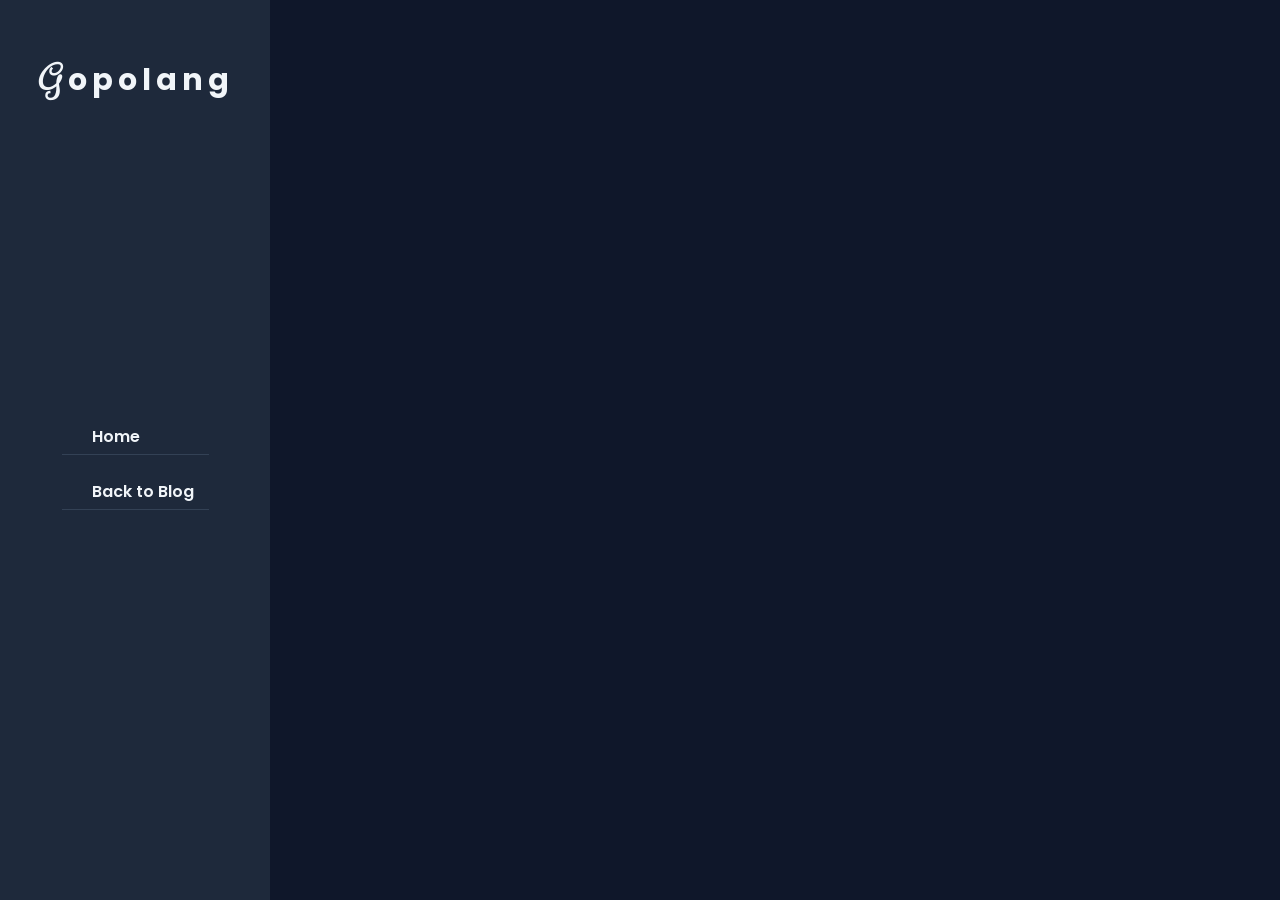
<file: blog/customer-churn-prediction.html>
<!DOCTYPE html>
<html lang="en">
<head>
    <meta charset="UTF-8">
    <meta name="viewport" content="width=device-width, initial-scale=1.0">
    <title>Building a Customer Churn Prediction System</title>
    <link rel="stylesheet" href="../frontend/assets/css/style.css">
    <link rel="stylesheet" href="../frontend/assets/css/color-1.css">
</head>
<body>
    <div class="main-container">
        <div class="aside">
            <div class="logo">
                <a href="../index.html"><span>G</span>opolang</a>
            </div>
            <ul class="nav">
                <li><a href="../index.html#home"><i class="fa fa-home"></i> Home</a></li>
                <li><a href="../index.html#blog"><i class="fa fa-arrow-left"></i> Back to Blog</a></li>
            </ul>
        </div>
        
        <div class="main-content">
            <section class="blog-post section">
                <div class="container">
                    <div class="row">
                        <div class="blog-post-content">
                            <div class="blog-post-header">
                                <div class="blog-meta">
                                    <span class="blog-date">March 15, 2024</span>
                                    <span class="blog-category">Machine Learning</span>
                                </div>
                                <h1>Building a Customer Churn Prediction System</h1>
                                <p class="blog-intro">
                                    A deep dive into creating a machine learning model that predicts customer churn with 85% accuracy using Random Forest and advanced feature engineering techniques.
                                </p>
                            </div>
                            
                            <div class="blog-post-body">
                                <h2>Introduction</h2>
                                <p>
                                    Customer churn is one of the most critical metrics for any subscription-based business. 
                                    In this article, I'll walk you through the complete process of building a churn prediction 
                                    system that helped identify at-risk customers with 85% accuracy.
                                </p>
                                
                                <h2>Data Understanding</h2>
                                <p>
                                    The dataset contained 10,000 customer records with features like:
                                </p>
                                <ul>
                                    <li>Demographic information (age, location)</li>
                                    <li>Usage patterns (login frequency, feature usage)</li>
                                    <li>Customer service interactions</li>
                                    <li>Subscription details (plan type, tenure)</li>
                                </ul>
                                
                                <h2>Feature Engineering</h2>
                                <p>
                                    The key to achieving high accuracy was thoughtful feature engineering:
                                </p>
                                <pre><code># Creating engagement score
df['engagement_score'] = (df['login_frequency'] * df['feature_usage']) / df['tenure']

# Customer service risk score
df['service_risk'] = df['support_tickets'] / df['tenure_months']
                                </code></pre>
                                
                                <h2>Model Selection</h2>
                                <p>
                                    After testing multiple algorithms, Random Forest performed best:
                                </p>
                                <ul>
                                    <li>Accuracy: 85%</li>
                                    <li>Precision: 82%</li>
                                    <li>Recall: 78%</li>
                                    <li>F1-Score: 80%</li>
                                </ul>
                                
                                <h2>Key Learnings</h2>
                                <p>
                                    1. **Feature engineering matters more than algorithm choice**
                                    <br>
                                    2. **Business context is crucial** - understanding why customers churn
                                    <br>
                                    3. **Model interpretability** - stakeholders need to understand predictions
                                </p>
                                
                                <h2>Conclusion</h2>
                                <p>
                                    Building an effective churn prediction system requires a combination of technical 
                                    skills and business understanding. The 85% accuracy we achieved demonstrates that 
                                    with proper feature engineering and model selection, machine learning can provide 
                                    significant business value.
                                </p>
                                
                                <div class="blog-post-footer">
                                    <div class="blog-tags">
                                        <span class="tag">Machine Learning</span>
                                        <span class="tag">Random Forest</span>
                                        <span class="tag">Feature Engineering</span>
                                        <span class="tag">Python</span>
                                    </div>
                                    <div class="blog-navigation">
                                        <a href="../index.html#blog" class="btn">← Back to Blog</a>
                                    </div>
                                </div>
                            </div>
                        </div>
                    </div>
                </div>
            </section>
        </div>
    </div>
</body>
</html>
</file>
<file: frontend/assets/css/style.css>
﻿@import url('https://fonts.googleapis.com/css2?family=Clicker+Script&family=Poppins:wght@200;300;400;500;600;700&family=JetBrains+Mono:wght@400;500;600&display=swap');

:root{
    --bg-black-900:#0f172a;
    --bg-black-100:#1e293b;
    --bg-black-50:#334155;
    --text-black-900:#f1f5f9;
    --text-black-700:#cbd5e1;
    --skin-color:#3b82f6;
    --accent-color:#10b981;
    --warning-color:#f59e0b;
    --danger-color:#ef4444;
}

html {
    overflow-x: hidden;
    width: 100%;
}

body{
    overflow-x: hidden;
    line-height: 1.5;
    font-size: 16px;
    font-family: 'Poppins', sans-serif;
    background: var(--bg-black-900);
    margin: 0;
}

/* Technical Typography */
.code-font {
    font-family: 'JetBrains Mono', monospace;
}

/* Enhanced headings with technical feel */
h1, h2, h3, h4, h5, h6 {
    font-family: 'Poppins', sans-serif;
    font-weight: 600;
    color: var(--text-black-900);
}

/* Tech stats and badges */
.tech-badge, .stat-number, .portfolio-tech span {
    font-family: 'JetBrains Mono', monospace;
}

*{
    margin: 0;
    padding: 0;
    outline: none;
    box-sizing: border-box;
}

::before,::after{
    box-sizing: border-box;
}

ul{
    list-style: none;
}

.section{
    background: var(--bg-black-900);
    min-height: 100vh;
    display: block;
    padding: 0 30px 30px 30px;
    opacity: 1;
    position: relative;
    z-index: 0;
    margin: 0;
    border: none;
}

.hidden{
    display: none !important;
}

.main-content{
    overflow-x: hidden;
    margin-left: 270px;
    overflow-y: auto;
    height: 100vh;
    scroll-behavior: smooth;
}

.padd-15{
    padding-left: 15px;
    padding-right: 15px;
}

.container{
    max-width: 1100px;
    width: 100%;
    margin: auto;
}

.section .container{
    padding-top: 60px;
    padding-bottom: 70px;
}

/* ── Section Dividers ── */
.section-divider{
    display: flex;
    align-items: center;
    justify-content: center;
    padding: 10px 30px;
    background: var(--bg-black-900);
    position: relative;
    overflow: visible;
}

.divider-line{
    flex: 1;
    height: 2px;
    background: linear-gradient(90deg, transparent, var(--skin-color), var(--accent-color), transparent);
    opacity: 0;
    transform: scaleX(0);
    transition: opacity 1s ease, transform 1s cubic-bezier(.22,1,.36,1);
    position: relative;
}

.divider-line::after{
    content: '';
    position: absolute;
    top: -2px;
    left: 0;
    right: 0;
    height: 6px;
    background: linear-gradient(90deg, transparent, rgba(59,130,246,0.4), transparent);
    filter: blur(4px);
    opacity: 0;
    transition: opacity 1s ease 0.3s;
}

.section-divider.in-view .divider-line{
    opacity: 1;
    transform: scaleX(1);
}

.section-divider.in-view .divider-line::after{
    opacity: 1;
}

.divider-icon{
    display: flex;
    align-items: center;
    justify-content: center;
    width: 44px;
    height: 44px;
    border-radius: 50%;
    border: 2px solid transparent;
    background: linear-gradient(var(--bg-black-900), var(--bg-black-900)) padding-box,
                linear-gradient(135deg, var(--skin-color), var(--accent-color)) border-box;
    color: var(--skin-color);
    font-size: 14px;
    margin: 0 20px;
    flex-shrink: 0;
    opacity: 0;
    transform: scale(0) rotate(-180deg);
    transition: opacity 0.5s ease 0.5s, transform 0.6s cubic-bezier(.34,1.56,.64,1) 0.5s;
}

.section-divider.in-view .divider-icon{
    opacity: 1;
    transform: scale(1) rotate(0deg);
    animation: dividerPulse 2.5s ease-in-out infinite;
}

.divider-icon i{
    animation: bounceDown 1.5s ease-in-out infinite;
}

@keyframes bounceDown{
    0%, 100%{ transform: translateY(0); }
    50%{ transform: translateY(4px); }
}

@keyframes dividerPulse{
    0%, 100%{ box-shadow: 0 0 10px rgba(59, 130, 246, 0.2), 0 0 30px rgba(59, 130, 246, 0.0); }
    50%{ box-shadow: 0 0 15px rgba(59, 130, 246, 0.4), 0 0 40px rgba(59, 130, 246, 0.15); }
}

/* Spark particles */
.spark{
    position: absolute;
    width: 4px;
    height: 4px;
    border-radius: 50%;
    background: var(--skin-color);
    opacity: 0;
    pointer-events: none;
    filter: blur(1px);
}

.section-divider.in-view .spark{
    animation: sparkBurst 1.2s ease-out forwards;
}

.s1{ left: 50%; top: 50%; animation-delay: 0.5s !important; }
.s2{ left: 50%; top: 50%; animation-delay: 0.6s !important; }
.s3{ left: 50%; top: 50%; animation-delay: 0.7s !important; }
.s4{ left: 50%; top: 50%; animation-delay: 0.55s !important; }
.s5{ left: 50%; top: 50%; animation-delay: 0.65s !important; }
.s6{ left: 50%; top: 50%; animation-delay: 0.75s !important; }

@keyframes sparkBurst{
    0%{ opacity: 1; transform: translate(0, 0) scale(1); }
    100%{ opacity: 0; transform: translate(var(--tx, 30px), var(--ty, -20px)) scale(0); }
}

.s1{ --tx: -50px; --ty: -15px; background: var(--skin-color); }
.s2{ --tx: 50px; --ty: -10px; background: var(--accent-color); }
.s3{ --tx: -30px; --ty: 15px; background: var(--skin-color); }
.s4{ --tx: 40px; --ty: 12px; background: var(--accent-color); }
.s5{ --tx: -60px; --ty: -5px; background: var(--warning-color); }
.s6{ --tx: 60px; --ty: 5px; background: var(--warning-color); }

/* ── Floating Dot Navigation ── */
.dot-nav{
    position: fixed;
    right: 20px;
    top: 50%;
    transform: translateY(-50%);
    z-index: 100;
    display: flex;
    flex-direction: column;
    gap: 16px;
    align-items: flex-end;
}

.dot-nav-item{
    display: flex;
    align-items: center;
    gap: 10px;
    text-decoration: none;
    cursor: pointer;
    position: relative;
}

.dot-nav-item::after{
    content: '';
    width: 10px;
    height: 10px;
    border-radius: 50%;
    border: 2px solid var(--bg-black-50);
    background: transparent;
    transition: all 0.4s cubic-bezier(.34,1.56,.64,1);
    flex-shrink: 0;
}

.dot-nav-item:hover::after{
    border-color: var(--skin-color);
    transform: scale(1.3);
}

.dot-nav-item.active::after{
    border-color: var(--skin-color);
    background: var(--skin-color);
    transform: scale(1.3);
    box-shadow: 0 0 10px rgba(59, 130, 246, 0.5);
}

.dot-label{
    font-size: 12px;
    font-weight: 500;
    color: var(--text-black-700);
    white-space: nowrap;
    opacity: 0;
    transform: translateX(10px);
    transition: all 0.3s ease;
    pointer-events: none;
    background: var(--bg-black-100);
    padding: 4px 10px;
    border-radius: 4px;
    border: 1px solid var(--bg-black-50);
}

.dot-nav-item:hover .dot-label{
    opacity: 1;
    transform: translateX(0);
}

/* ── Section Scroll-In Animations ── */
.section .section-title{
    opacity: 0;
    transform: translateX(-50px);
    filter: blur(6px);
    transition: opacity 0.7s ease-out, transform 0.7s ease-out, filter 0.7s ease-out;
}

.section.in-view .section-title{
    opacity: 1;
    transform: translateX(0);
    filter: blur(0);
}

.section .row{
    opacity: 0;
    transform: translateY(50px) scale(0.97);
    filter: blur(4px);
    transition: opacity 0.8s ease-out 0.15s, transform 0.8s ease-out 0.15s, filter 0.8s ease-out 0.15s;
}

.section.in-view .row{
    opacity: 1;
    transform: translateY(0) scale(1);
    filter: blur(0);
}

.section .row:nth-child(2){ transition-delay: 0.25s; }
.section .row:nth-child(3){ transition-delay: 0.35s; }
.section .row:nth-child(4){ transition-delay: 0.45s; }
.section .row:nth-child(5){ transition-delay: 0.55s; }

/* Hide dot-nav on mobile */
@media (max-width:1199px){
    .dot-nav{ display: none; }
}

.section-title{
    flex: 0 0 100%;
    max-width: 100%;
    margin-bottom: 60px;
}

.section-title h2{
    font-size: 40px;
    color: var(--text-black-900);
    font-weight: 700;
    position: relative;
}

.section-title h2::before{
    content: '';
    height: 4px;
    width: 50px;
    background-color: var(--skin-color);
    position: absolute;
    top: 100%;
    left: 0;
}

.section-title h2::after{
    content: '';
    height: 4px;
    width: 25px;
    background-color: var(--skin-color);
    position: absolute;
    top: 100%;
    left: 0;
    margin-top: 8px;
}

.row{
    display: flex;
    flex-wrap: wrap;
    margin-left: -15px;
    margin-right: -15px;
    position: relative;
}

.btn{
    text-decoration: none;
    font-size: 16px;
    font-weight: 600;
    padding: 14px 40px;
    color: white;
    border-radius: 50px;
    display: inline-block;
    white-space: nowrap;
    border: none;
    background: linear-gradient(135deg, var(--skin-color), var(--accent-color));
    transition: all 0.4s ease;
    position: relative;
    overflow: hidden;
    box-shadow: 0 4px 15px rgba(59, 130, 246, 0.3);
    text-transform: uppercase;
    letter-spacing: 1px;
}

.btn::before{
    content: '';
    position: absolute;
    top: 0;
    left: -100%;
    width: 100%;
    height: 100%;
    background: linear-gradient(90deg, transparent, rgba(255,255,255,0.2), transparent);
    transition: left 0.5s ease;
}

.btn:hover::before{
    left: 100%;
}

.btn:hover{
    transform: translateY(-2px);
    box-shadow: 0 8px 25px rgba(59, 130, 246, 0.4);
}

.btn-secondary{
    background: transparent;
    border: 2px solid var(--skin-color);
    color: var(--skin-color);
    box-shadow: 0 4px 15px rgba(59, 130, 246, 0.1);
}

.btn-secondary:hover{
    background: var(--skin-color);
    color: white;
    transform: translateY(-2px);
    box-shadow: 0 8px 25px rgba(59, 130, 246, 0.3);
}

.btn-group{
    display: flex;
    gap: 20px;
    margin-top: 25px;
    margin-bottom: 25px;
}

.shadow-dark{
    box-shadow: 0 0 20px rgb(48, 46, 0.15);
}

/*aside*/
.aside{
    width: 270px;
    background: var(--bg-black-100);
    position: fixed;
    left: 0;
    top: 0;
    padding: 30px;
    height: 100%;
    border-right: 1px solid var(--bg--black-50);
    display: flex;
    justify-content: center;
    align-items: center;
    z-index: 10; 
    transition: left 0.3s ease-in-out;
}

.aside .logo{
    position: absolute;
    top: 50px;
    font-size: 30px;
    text-transform: capitalize;
}

.logo a, .logo a:active, .logo a:hover {
    text-decoration: none; /* Ensures underline is removed in all states */
}

.aside .logo a{
    color: var(--text-black-900);
    font-weight: 700;
    padding: 15px 20px;
    font-size: 30px;
    letter-spacing: 5px;
    position: relative;
}

.aside .logo a span{
    font-family: 'Clicker Script', cursive;
    font-size: 40px;
}

.aside .nav-toggler{
    height: 40px;
    width: 45px;
    border: 1px solid var(--bg-black-50);
    cursor: pointer;
    position: fixed;
    left: 300px;
    top: 20px;
    border-radius: 5px;
    background: var(--bg-black-100);
    display: none;
    align-items: center;
    justify-content: center;
    transition: all 0.3s ease;
}

.aside .nav-toggler span{
    height: 2px;
    width: 18px;
    background: var(--skin-color);
    display: inline-block;
    position: relative;
}

.aside .nav-toggler.open span{
    background-color: transparent;
}

.aside .nav-toggler span::before{
    content: '';
    height: 2px;
    width: 18px;
    background: var(--skin-color);
    position: absolute;
    top: -6px;
    left: 0;
}

.aside .nav-toggler.open span::before{
    transform: rotate(45deg);
    top: 0;
}

.aside .nav-toggler span::after{
    content: '';
    height: 2px;
    width: 18px;
    background: var(--skin-color);
    position: absolute;
    top: 6px;
    left: 0;
}

.aside .nav-toggler.open span::after{
    transform: rotate(-45deg);
    top: 0;
}

.aside .nav{
    margin-top: 50px;
}

.aside .nav li{
    margin-bottom: 20px;
    display: block;
}

.nav a, .nav a:active, .nav a:hover {
    text-decoration: none; /* Removes underline */
}

.aside .nav li a{
    font-size: 16px;
    font-weight: 600;
    display: block;
    border-bottom: 1px solid var(--bg-black-50);
    color: var(--text-black-900);
    padding: 5px 15px;
}

.aside .nav li a.active{
    color: var(--skin-color);
}

.aside .nav li a i{
    margin-right: 15px;
}

/*Home*/

.home{
    min-height: 100vh;
    display: flex;
    color: var(--text-black-900);
}

.home .home-info{
    flex: 0 0 60%;
    max-width: 60%;
}

h3.hello{
    font-size: 28px;
    margin: 15px 0;
}

h3.hello span{
    font-family: 'Clicker Script' , cursive;
    font-size: 30px;
    font-weight: 700;
    color: var(--skin-color);
}

h3.my-profession{
    font-size: 30px;
    margin: 15px 0;
}

.typing{
    color: var(--skin-color);
}

.home-info p{
    margin-bottom: 70px;
    font-size: 20px;
    color: var(--text-black-700);
}

.home .home-img{
    flex: 0 0 40%;
    max-width: 40%;  
    text-align: center;
    position: relative;
}

.home .home-img img{
    margin: auto;
    height: 400px;
    border-radius: 5px;
}

/*About*/
.about .about-content{
    flex: 0 0 100%;
    max-width: 100%;
}

.about .about-content .about-text{
    flex: 0 0 100%;
    max-width: 100%;
}

.about .about-content .about-text h3 {
    font-size: 24px;
    margin-bottom: 15px;
    font-weight: 700;
    color: var(--text-black-900);
}

.about .about-content .about-text h3 span{
    color: var(--skin-color);
}

.about .about-content .about-text p{
    font-size: 16px;
    line-height: 25px;
    color: var(--text-black-700);
}

.about .about-content .personal-info{
    flex: 0 0 60%;
    max-width: 60%; 
    margin-top: 40px;
}

.about .about-content .personal-info .info-item{
    flex: 0 0 50%;
    max-width: 50%; 
}

.about .about-content .personal-info .info-item p{
    font-family: 600;
    padding: 10px 0;
    font-size: 16px;
    color: var(--text-black-900);
    border-bottom: 1px solid var(--bg-black-50);
}

.about .about-content .personal-info .info-item p span{
    font-weight: 400;
    color: var(--text-black-700);
    margin-left: 4px;
    display: inline-block;
}

.about .about-content .personal-info .buttons{
    margin-top: 30px;
}

.about .about-content .personal-info .buttons .btn{
    margin-top: 10px;
}

.about .about-content .skills{
    flex: 0 0 40%;
    max-width: 40%;
    margin-top: 40px;
}

.about .about-content .skills .skill-item{
    flex: 0 0 100%;
    max-width: 100%;
    margin-bottom: 20px;
}

.about .about-content .skills .skill-item h5{
    line-height: 40px;
    font-weight: 600;
    font-size: 16px;
    color: var(--text-black-900);
    text-transform: capitalize;
}

.about .about-content .skills .skill-item .progress{
    background-color: var(--bg-black-50);
    height: 7px;
    border-radius: 4px;
    width: 100%;
    position: relative;
}

.about .about-content .skills .skill-item .progress .progress-in{
    position: absolute;
    left: 0;
    top: o;
    height: 100%;
    border-radius: 4px;
    background-color: var(--skin-color);
}

.about .about-content .skills .skill-item .skill-percent{
    position: absolute;
    right: 0;
    color: var(--text-black-900);
    top: -40px;
    font-weight: 400;
    line-height: 40px;
}

.about .about-content .education,
.about .about-content .experience{
    flex: 0 0 50%;
    max-width: 50%;
    margin-top: 30%;
}

.about .about-content .h3.title{
    -webkit-flow-into: 24px;
    margin-bottom: 30px;
    font-weight: 700;
    color: var(--text-black-900);
}

.about .about-content .timeline-box{
    flex: 0 0 100%;
    max-width: 100;
}

.about .about-content .timeline{
    background-color: var(--bg-black-100);
    padding: 30px 15px;
    border: 1px solid var(--bg-black-50);
    border-radius: 10px;
    width: 100%;
    position: relative;
}

.about .about-content .timeline .timeline-item{
    position: relative;
    padding-left: 37px;
    padding-bottom: 50px;
}

.about .about-content .timeline .timeline-item:last-child{
    padding-bottom: 0;
}

.about .about-content .timeline .timeline-item::before{
    content: '';
    width: 1px;
    position: absolute;
    height: 100%;
    left: 7px;
    top: 0;
    background-color: var(--skin-color);
}


.about .about-content .timeline .timeline-item .circle-dot{
position: absolute;
left: 0;
top: 0;
height: 15px;
width: 15px;
border-radius: 50%;
background-color: var(--skin-color);
}

.about .about-content .timeline .timeline-date{
    font-weight: 400;
    font-size: 14px;
    margin-bottom: 12px;
    color: var(--text-black-700);
}

.about .about-content .timeline .timeline-date .fa{
    margin-right: 5px;
}

.about .about-content .timeline .timeline-title{
    font-weight: 700;
    font-size: 18px;
    margin-bottom: 15px;
    text-transform: capitalize;
    color: var(--text-black-900);
}

.about .about-content .timeline .timeline-text{
    line-height: 25px;
    font-size: 16px;
    text-align: justify;
    color: var(--text-black-700);
}

/* Services */
.service .container{
    padding-bottom: 40px;
}

/* Services Heading */
.services-heading {
    text-align: center;
    margin-bottom: 40px;
    flex: 0 0 100%;
    max-width: 100%;
}

.services-heading h2 {
    font-size: 32px;
    font-weight: 600;
    color: var(--text-black-900);
    margin-bottom: 10px;
}

.services-heading p {
    font-size: 16px;
    color: var(--text-black-700);
    max-width: 600px;
    margin: 0 auto;
}

.service .service-item{
    margin-bottom: 30px;
    flex: 0 0 33.33%;
    max-width: 33.33%;
}

.service .service-item .service-item-inner{
    background-color: var(--bg-black-100);
    border: 1px solid var(--bg-black-50);
    border-radius: 10px;
    overflow: hidden;
    transition: all 0.3s ease;
}

.service .service-item .service-item-inner:hover{
    transform: translateY(-5px);
    box-shadow: 0 10px 30px rgba(59, 130, 246, 0.2);
}

.service-img {
    height: 200px;
    overflow: hidden;
    position: relative;
}

.service-img img {
    width: 100%;
    height: 100%;
    object-fit: cover;
    transition: transform 0.3s ease;
}

.service .service-item .service-item-inner:hover .service-img img {
    transform: scale(1.1);
}

.service-content {
    padding: 25px 20px;
    text-align: center;
}

.section .service-item .service-item-inner .icon{
    height: 60px;
    width: 60px;
    border-radius: 50%;
    display: inline-flex;
    align-items: center;
    justify-content: center;
    margin: 0 auto 20px;
    background: rgba(59, 130, 246, 0.1);
    border: 2px solid var(--skin-color);
    transition: all 0.3s ease;
}

.service .service-item .service-item-inner .icon .fa{
    font-size: 28px;
    color: var(--skin-color);
    transition: all 0.3s ease;
}

.service .service-item .service-item-inner:hover .icon{
    background: var(--skin-color);
    transform: scale(1.1);
}

.service .service-item .service-item-inner:hover .icon .fa{
    color: #ffffff;
}

.service .service-item .service-item-inner h4{
    font-size: 20px;
    margin-bottom: 15px;
    color: var(--text-black-900);
    font-weight: 600;
}

.service .service-item .service-item-inner p{
    font-size: 15px;
    color: var(--text-black-700);
    line-height: 1.6;
}

/*portfolio*/
.portfolio .container{
    padding-bottom: 40px;
}

.portfolio .portfolio-heading{
    flex: 0 0 100%;
    max-width: 100%;
    margin-bottom: 40px;
}

.portfolio .portfolio-heading h2{
    color: var(--text-black-900);
    font-weight: 500;
}

.portfolio .portfolio-item{
    flex: 0 0 33.33%;
    max-width: 33.33%;
    margin-bottom: 30px;
}

.portfolio .portfolio-item-inner{
    border: 6px solid var(--bg-black-100);
    border-radius: 10px;
    overflow: hidden;
    cursor: pointer;
}

.portfolio .portfolio-item-inner .portfolio-img img{
    width: 100%;
    display: block;
}

/*Contact*/

.contact-title{
    color: var(--skin-color);
    text-align: center;
    font-size: 25px;
    margin-bottom: 20px;
}

.contact-sub-title{
    color: var(--text-black-900);
    text-align: center;
    font-size: 15px;
    margin-bottom: 60px;
}

.contact .contact-info-item{
    flex: 0 0 25%;
    max-width: 25%;
    text-align: center;
    margin-bottom: 60px;
}

.contact .contact-info-item .icon{
    display: inline-block;
}

.contact .contact-info-item .icon .fa{
    font-size: 25px;
    color: var(--skin-color);
}

.contact .contact-info-item .icon .fa-linkedin,
.contact .contact-info-item .icon .fa-github {
    font-size: 25px;
    color: var(--skin-color);
}

.contact .contact-info-item h4{
    font-size: 18px;
    font-weight: 700;
    color: var(--text-black-900);
    text-transform: capitalize;
    margin: 15px 0 5px;
}

.contact-info-item a {
    text-decoration: none;  /* Removes underline */
    color: var(--skin-color); /* Matches your theme color */
    font-weight: 600; /* Makes text bolder */
    text-transform: lowercase; /* Ensures consistency */
    transition: color 0.3s ease-in-out; /* Smooth hover effect */
}

.contact-info-item a:hover {
    color: var(--text-black-900); /* Changes color on hover */
    text-decoration: underline; /* Adds underline when hovered */
}


.contact ,.contact-info-item p{
    font-size: 16px;
    line-height: 25px;
    color: var(--text-black-700);
    text-transform: capitalize;
    margin: 15px 0 5px;
}

.contact .contact-info-item p{
    font-size: 16px;
    line-height: 25px;
    color: var(--text-black-700);
    font-weight: 400;
}

.contact .contact-form{
    flex: 0 0 100%;
    max-width: 100%;
}

.contact .contact-form .col-6{
    flex: 0 0 50%;
    max-width: 50%;
}

.contact .contact-form .col-12{
    flex: 0 0 110%;
    max-width: 100%;
}

.contact .contact-form .form-item{
    margin-bottom: 30px;
}

.contact .contact-form .form-item .form-control{
    width: 100%;
    height: 50px;
    border-radius: 25px;
    background: var(--bg-black-100);
    border: 1px solid var(--bg-black-50);
    padding: 10px 25px;
    font-size: 16px;
    color: var(--text-black-700);
    transition: all 0.3s ease;
}

.contact .contact-form .form-item .form-control:focus{
    box-shadow: 0 0 20px rgba(48, 46, 77, 0.15);
}

.contact .contact-form .form-item textarea.form-control{
    height: 140px;
}

.contact .contact-form .btn{
    height: 50px;
    padding: 0 50px;
}

#formMessage {
    text-align: center;
    font-size: 14px;
    margin-top: 10px;
}

/* Portfolio Enhancements */
.portfolio-heading {
    text-align: center;
    margin-bottom: 40px;
}

.portfolio-heading h2 {
    font-size: 32px;
    font-weight: 600;
    color: var(--text-black-900);
    margin-bottom: 10px;
}

.portfolio-heading p {
    font-size: 16px;
    color: var(--text-black-700);
    max-width: 600px;
    margin: 0 auto;
}

.portfolio-item {
    flex: 0 0 33.33%;
    max-width: 33.33%;
    margin-bottom: 30px;
}

.portfolio-item-inner {
    border-radius: 10px;
    overflow: hidden;
    transition: all 0.3s ease;
    background: var(--bg-black-100);
}

.portfolio-item-inner:hover {
    transform: translateY(-10px);
    box-shadow: 0 10px 30px rgba(0, 0, 0, 0.1);
}

.portfolio-img {
    height: 200px;
    overflow: hidden;
}

.portfolio-img img {
    width: 100%;
    height: 100%;
    object-fit: cover;
    transition: transform 0.3s ease;
}

.portfolio-item-inner:hover .portfolio-img img {
    transform: scale(1.1);
}

.portfolio-info {
    padding: 20px;
}

.portfolio-info h4 {
    font-size: 18px;
    font-weight: 600;
    color: var(--text-black-900);
    margin-bottom: 10px;
}

.portfolio-info p {
    font-size: 14px;
    color: var(--text-black-700);
    line-height: 1.6;
    margin-bottom: 15px;
}

.portfolio-tech {
    display: flex;
    flex-wrap: wrap;
    gap: 8px;
    margin-bottom: 15px;
}

.portfolio-tech span {
    background: var(--bg-black-50);
    color: var(--text-black-700);
    padding: 4px 12px;
    border-radius: 15px;
    font-size: 12px;
    font-weight: 500;
}

.portfolio-links {
    display: flex;
    gap: 10px;
}

.portfolio-links .btn {
    padding: 8px 16px;
    font-size: 14px;
    border-radius: 20px;
}

.portfolio-links .btn-secondary {
    background: transparent;
    border: 1px solid var(--skin-color);
    color: var(--skin-color);
}

.portfolio-links .btn-secondary:hover {
    background: var(--skin-color);
    color: #ffffff;
}

/* Hero Buttons */
.hero-buttons {
    display: flex;
    gap: 15px;
    margin-top: 20px;
}

.btn-secondary {
    background: transparent;
    border: 2px solid var(--skin-color);
    color: var(--skin-color);
}

.btn-secondary:hover {
    background: var(--skin-color);
    color: #ffffff;
}

/* Blog Section Styles */
.blog-heading {
    text-align: center;
    margin-bottom: 40px;
}

.blog-heading h2 {
    font-size: 32px;
    font-weight: 600;
    color: var(--text-black-900);
    margin-bottom: 10px;
}

.blog-heading p {
    font-size: 16px;
    color: var(--text-black-700);
    max-width: 600px;
    margin: 0 auto;
}

.blog-item {
    flex: 0 0 33.33%;
    max-width: 33.33%;
    margin-bottom: 30px;
}

.blog-item-inner {
    border-radius: 10px;
    overflow: hidden;
    transition: all 0.3s ease;
    background: var(--bg-black-100);
}

.blog-item-inner:hover {
    transform: translateY(-5px);
    box-shadow: 0 10px 30px rgba(0, 0, 0, 0.1);
}

.blog-img {
    height: 250px;
    overflow: hidden;
}

.blog-img img {
    width: 100%;
    height: 100%;
    object-fit: cover;
    transition: transform 0.3s ease;
}

.blog-item-inner:hover .blog-img img {
    transform: scale(1.05);
}

.blog-info {
    padding: 20px;
}

.blog-meta {
    display: flex;
    justify-content: space-between;
    align-items: center;
    margin-bottom: 15px;
}

.blog-date {
    font-size: 14px;
    color: var(--text-black-700);
}

.blog-category {
    background: var(--skin-color);
    color: #ffffff;
    padding: 4px 12px;
    border-radius: 15px;
    font-size: 12px;
    font-weight: 500;
}

.blog-info h4 {
    font-size: 18px;
    font-weight: 600;
    color: var(--text-black-900);
    margin-bottom: 10px;
}

.blog-info h4 a {
    color: var(--text-black-900);
    transition: color 0.3s ease;
}

.blog-info h4 a:hover {
    color: var(--skin-color);
}

.blog-info p {
    font-size: 14px;
    color: var(--text-black-700);
    line-height: 1.6;
    margin-bottom: 15px;
}


.btn-small {
    text-decoration: none;
    font-size: 13px;
    font-weight: 600;
    padding: 8px 20px;
    color: white;
    border-radius: 30px;
    display: inline-block;
    white-space: nowrap;
    border: none;
    background: linear-gradient(135deg, var(--skin-color), var(--accent-color));
    transition: all 0.3s ease;
    letter-spacing: 0.3px;
}

.btn-small:hover {
    transform: translateY(-1px);
    box-shadow: 0 4px 12px rgba(59, 130, 246, 0.3);
}
.btn-sm {
    padding: 6px 16px;
    font-size: 14px;
    border-radius: 20px;
}

/* Data Science Visual Elements */
.data-science-bg {
    position: absolute;
    top: 0;
    left: 0;
    right: 0;
    bottom: 0;
    overflow: hidden;
    z-index: -1;
}

.floating-elements {
    position: relative;
    width: 100%;
    height: 100%;
}

.data-point {
    position: absolute;
    width: 8px;
    height: 8px;
    background: var(--skin-color);
    border-radius: 50%;
    animation: float 6s ease-in-out infinite;
    box-shadow: 0 0 10px rgba(59, 130, 246, 0.5);
}

.data-line {
    position: absolute;
    width: 40px;
    height: 2px;
    background: linear-gradient(90deg, transparent, var(--accent-color), transparent);
    animation: pulse 4s ease-in-out infinite;
}

.chart-bar {
    position: absolute;
    width: 8px;
    background: linear-gradient(180deg, var(--skin-color), var(--accent-color));
    border-radius: 4px;
    animation: grow 3s ease-in-out infinite;
}

@keyframes float {
    0%, 100% { transform: translateY(0px); }
    50% { transform: translateY(-20px); }
}

@keyframes pulse {
    0%, 100% { opacity: 0.3; }
    50% { opacity: 1; }
}

@keyframes grow {
    0%, 100% { height: 40px; }
    50% { height: 80px; }
}

/* Tech Badge */
.tech-badge {
    display: inline-flex;
    align-items: center;
    gap: 8px;
    background: rgba(59, 130, 246, 0.1);
    border: 1px solid var(--skin-color);
    color: var(--skin-color);
    padding: 8px 16px;
    border-radius: 20px;
    font-size: 14px;
    font-weight: 500;
    margin-bottom: 20px;
    animation: glow 2s ease-in-out infinite;
}

@keyframes glow {
    0%, 100% { box-shadow: 0 0 5px rgba(59, 130, 246, 0.3); }
    50% { box-shadow: 0 0 20px rgba(59, 130, 246, 0.6); }
}

/* Tech Stats */
.tech-stats{
    display: flex;
    gap: 25px;
    margin-top: 0;
}

.stat-item {
    text-align: center;
    padding: 20px;
    background: rgba(59, 130, 246, 0.1);
    border: 1px solid rgba(59, 130, 246, 0.3);
    border-radius: 15px;
    transition: all 0.3s ease;
    min-width: 120px;
}

.stat-item:hover {
    transform: translateY(-5px);
    background: rgba(59, 130, 246, 0.15);
    box-shadow: 0 10px 25px rgba(59, 130, 246, 0.2);
}

.stat-number {
    display: block;
    font-size: 28px;
    font-weight: 700;
    color: var(--skin-color);
    font-family: 'JetBrains Mono', monospace;
    margin-bottom: 5px;
}

.stat-label {
    display: block;
    font-size: 12px;
    color: var(--text-black-700);
    text-transform: uppercase;
    letter-spacing: 1px;
}

/* Data Visualization Container */
.data-viz-container {
    position: relative;
    width: 100%;
    height: 100%;
    display: flex;
    align-items: center;
    justify-content: center;
}

.neural-network {
    position: absolute;
    top: 0;
    left: 0;
    width: 100%;
    height: 100%;
    opacity: 0.3;
}

.layer {
    position: absolute;
    display: flex;
    flex-direction: column;
    gap: 20px;
}

.input-layer {
    left: 10%;
    top: 50%;
    transform: translateY(-50%);
}

.hidden-layer {
    left: 50%;
    top: 50%;
    transform: translate(-50%, -50%);
}

.output-layer {
    right: 10%;
    top: 50%;
    transform: translateY(-50%);
}

.node {
    width: 12px;
    height: 12px;
    background: var(--skin-color);
    border-radius: 50%;
    animation: nodePulse 3s ease-in-out infinite;
}

.node:nth-child(2) { animation-delay: 0.5s; }
.node:nth-child(3) { animation-delay: 1s; }
.node:nth-child(4) { animation-delay: 1.5s; }

@keyframes nodePulse {
    0%, 100% { 
        transform: scale(1);
        box-shadow: 0 0 5px rgba(59, 130, 246, 0.5);
    }
    50% { 
        transform: scale(1.2);
        box-shadow: 0 0 20px rgba(59, 130, 246, 0.8);
    }
}

.profile-img {
    position: relative;
    z-index: 2;
    border-radius: 50%;
    border: 4px solid var(--skin-color);
    box-shadow: 0 0 30px rgba(59, 130, 246, 0.3);
}

/* Service Icons Update */
.service-item .icon {
    background: linear-gradient(135deg, var(--skin-color), var(--accent-color));
    color: white;
}

/* Skill Progress Bars */
.skill-item .progress-in {
    background: linear-gradient(90deg, var(--skin-color), var(--accent-color));
}

/* Portfolio Tech Tags */
.portfolio-tech span {
    background: rgba(59, 130, 246, 0.1);
    color: var(--skin-color);
    border: 1px solid rgba(59, 130, 246, 0.3);
}

/* Blog Category */
.blog-category {
    background: linear-gradient(135deg, var(--skin-color), var(--accent-color));
}


@media (max-width:1199px){

    .section .container{
        padding-top: 70px;
    }

    .main-content{
        margin-left: 0;
    }
    
    .aside{
        left: -270px;
    }

    .aside.open{
        left: 0;
    }

    .aside .nav-toggler{
        display: flex;
        left: 30px;
    }

    .aside.nav-toggler.open{
        left: 300px;
    }

    .section{
        position: relative;
        left: 0;
    }

    .about .about-content .personal-info .info-item p span{
        display: block;
        margin-left: 0;
    }
}

@media (max-width:991px){
    .contact .contact-info-item,
    .portfolio .portfolio-item,
    .service .service-item{
        flex: 0 0 50%;
        max-width: 50%;
    }

    .home .home-info{
        flex: 0 0 100%;
        max-width: 100;
    }

    .home .home-img{
        display: none;
    }
}

@media (max-width:767px){
    .contact .contact-form .col-6,
    .contact .contact-info-item,
    .portfolio .portfolio-item,
    .service .service-item,
    .about .about-content .experience,
    .about .about-content .education,
    .about .about-content .skills,
    .about .about-content .personal-info{
        flex: 0 0 100%;
        max-width: 100%;
    }
}
</file>
<file: frontend/assets/css/color-1.css>
:root{
    --skin-color:#5d9094;
}
</file>
